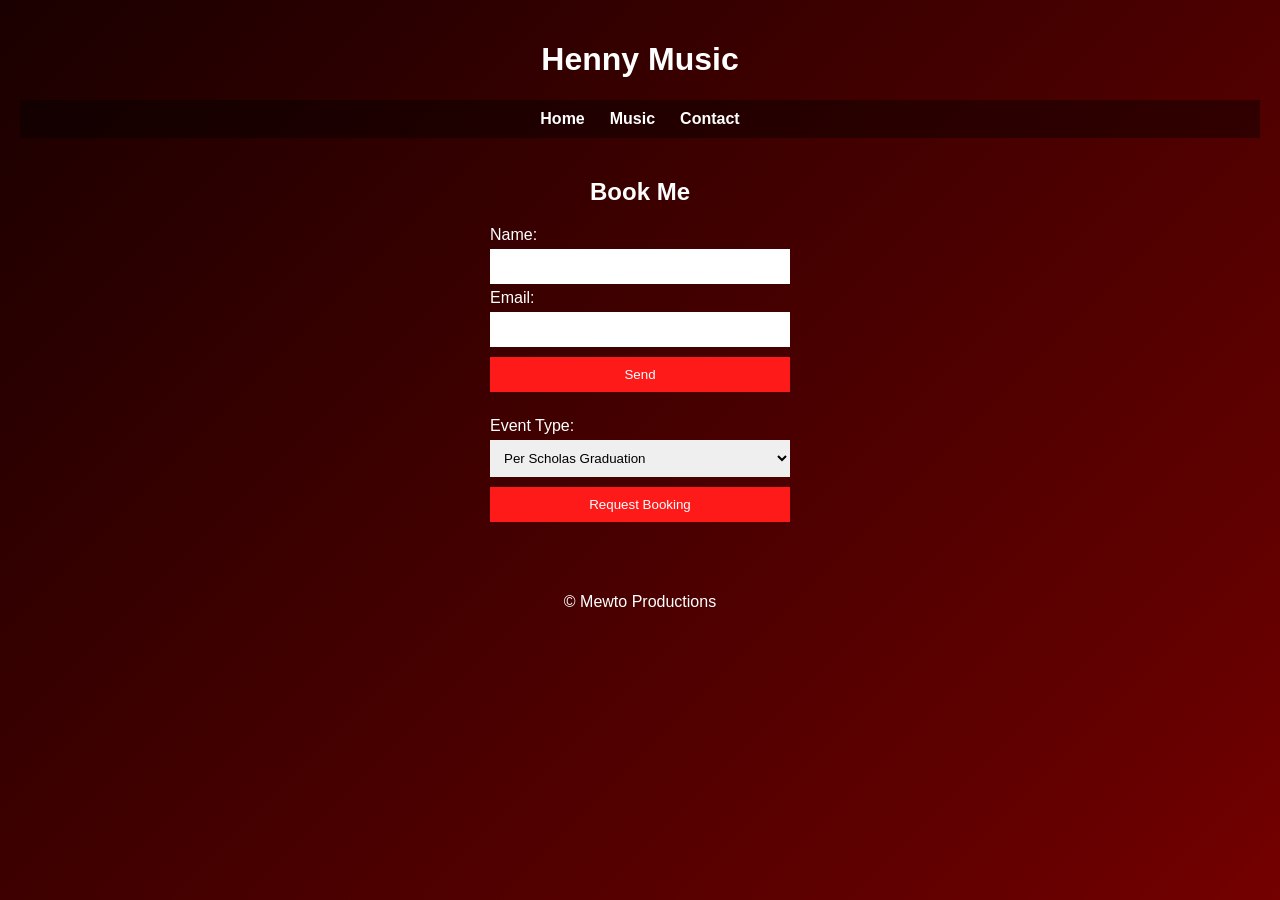
<file: contact.html>
<!DOCTYPE html>
<html>
<head>
  <title>Contact</title>
  <link rel="stylesheet" href="style.css">
</head>

<body>

<header>
  <h1>Henny Music</h1>

  <nav>
    <a href="index.html">Home</a>
    <a href="music.html">Music</a>
    <a href="contact.html">Contact</a>
  </nav>
</header>

<main>
  <h2 style="text-align:center;">Book Me</h2>

  <!-- FORM 1 -->
  <form>
    <label>Name:</label>
    <input type="text" required>

    <label>Email:</label>
    <input type="email" required>

    <button type="submit">Send</button>
  </form>

  <!-- FORM 2 WITH DROPDOWN -->
  <form>
    <label>Event Type:</label>
    <select>
      <option>Per Scholas Graduation</option>
      <option>Comic Con</option>
      <option>Funeral</option>
    </select>

    <button type="submit">Request Booking</button>
  </form>
</main>

<footer>
  <p>© Mewto Productions</p>
</footer>

</body>
</html>
</file>
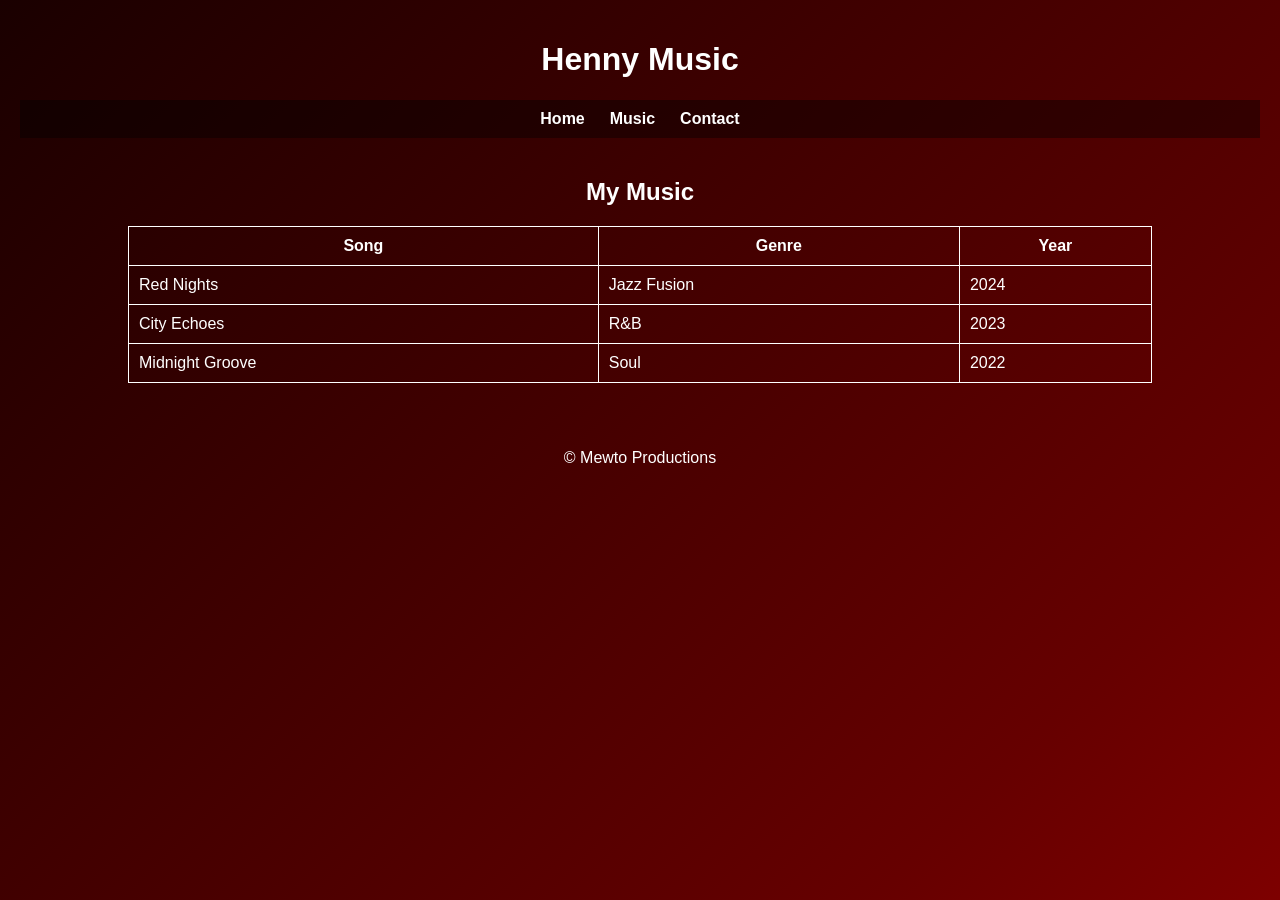
<file: music.html>
<!DOCTYPE html>
<html>
<head>
  <title>Music</title>
  <link rel="stylesheet" href="style.css">
</head>

<body>

<header>
  <h1>Henny Music</h1>

  <nav>
    <a href="index.html">Home</a>
    <a href="music.html">Music</a>
    <a href="contact.html">Contact</a>
  </nav>
</header>

<main>
  <h2 style="text-align:center;">My Music</h2>

  <table>
    <tr>
      <th>Song</th>
      <th>Genre</th>
      <th>Year</th>
    </tr>
    <tr>
      <td>Red Nights</td>
      <td>Jazz Fusion</td>
      <td>2024</td>
    </tr>
    <tr>
      <td>City Echoes</td>
      <td>R&B</td>
      <td>2023</td>
    </tr>
    <tr>
      <td>Midnight Groove</td>
      <td>Soul</td>
      <td>2022</td>
    </tr>
  </table>
</main>

<footer>
  <p>© Mewto Productions</p>
</footer>

</body>
</html>
</file>
<file: style.css>
/* GLOBAL STYLES */
body {
  margin: 0;
  font-family: Arial, sans-serif;
  color: white;

  /* RED ARTSY GRADIENT */
  background: linear-gradient(135deg, #1a0000, #660000, #cc0000, #ff4d4d);
  background-size: 300% 300%;
  animation: gradientMove 12s ease infinite;
}

/* ANIMATION 1 */
@keyframes gradientMove {
  0% { background-position: 0% 50%; }
  50% { background-position: 100% 50%; }
  100% { background-position: 0% 50%; }
}

/* HEADER */
header {
  text-align: center;
  padding: 20px;
}

/* FLEXBOX NAV */
nav {
  display: flex;
  justify-content: center;
  gap: 25px;
  background-color: rgba(0,0,0,0.4);
  padding: 10px;
}

nav a {
  color: white;
  text-decoration: none;
  font-weight: bold;
}

/* SELECTOR + HOVER */
nav a:hover {
  text-decoration: underline;
}

/* HERO */
.hero {
  text-align: center;
  padding: 60px;
}

/* TABLE */
table {
  width: 80%;
  margin: auto;
  border-collapse: collapse;
}

table, th, td {
  border: 1px solid white;
  padding: 10px;
}

/* FORMS */
form {
  margin: 20px auto;
  width: 300px;
  display: flex;
  flex-direction: column;
}

input, select, button {
  margin: 5px 0;
  padding: 10px;
  border: none;
}

/* ANIMATION 2 */
button {
  background-color: #ff1a1a;
  color: white;
  cursor: pointer;
  transition: transform 0.3s;
}

button:hover {
  transform: scale(1.1);
}

/* FOOTER */
footer {
  text-align: center;
  margin-top: 40px;
  padding: 10px;
}
</file>
